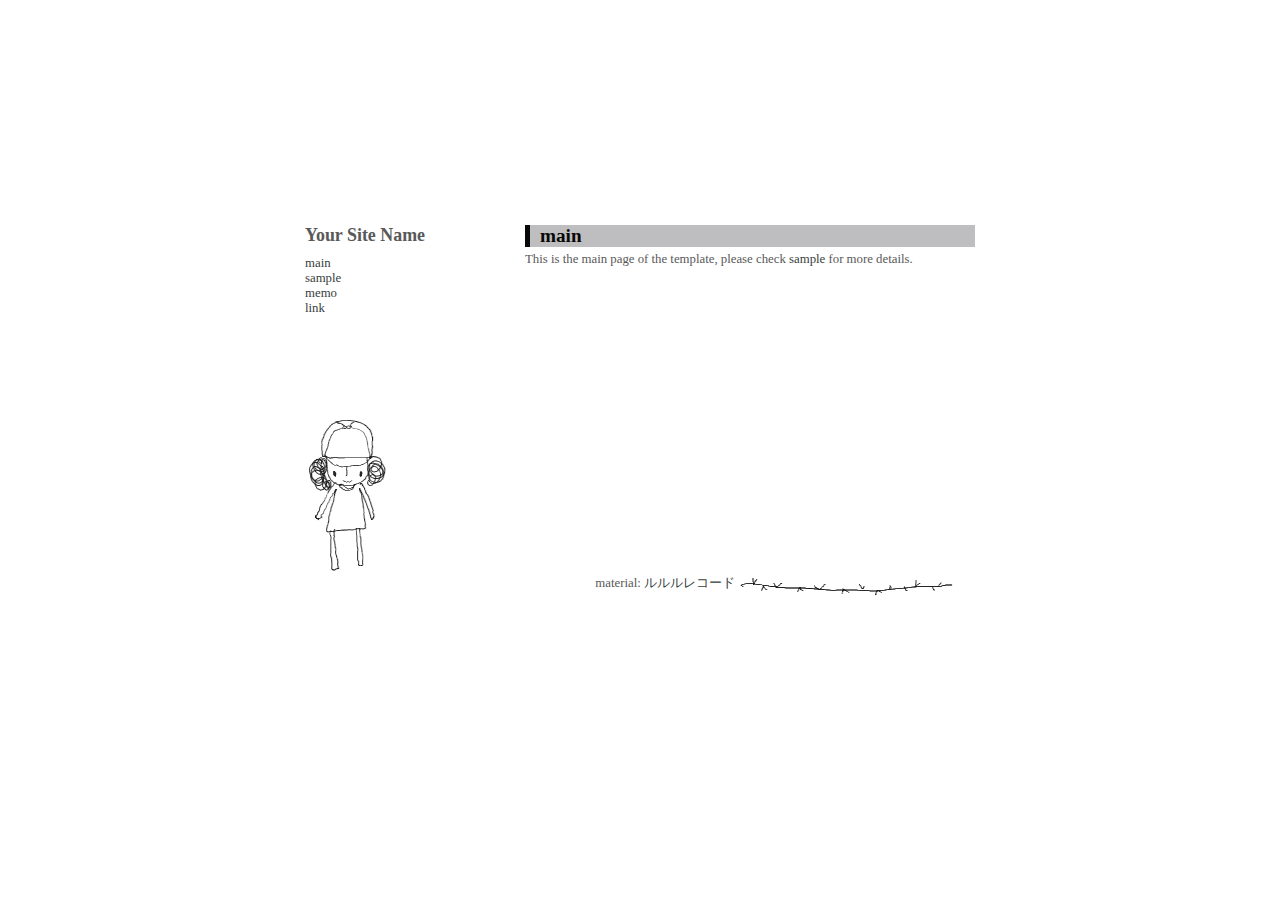
<file: box-01/index.html>
<!DOCTYPE html>
<html>
<head>
  <meta charset="utf-8">
  <title>Your Site Name</title>
  <link rel="stylesheet" type="text/css" href="style.css">
</head>
<body>
  <div id="container">
    <div id="box">
      <div id="side">
        <!-- side bar block -->
        <h1>Your Site Name</h1>
        <ul id=navi>
          <li><a href="main.html" target="main">main</a></li>
          <li><a href="sample.html" target="main">sample</a></li>
          <li><a href="memo.html" target="main">memo</a></li>
          <li><a href="link.html".html" target="main">link</a></li>
        </ul>
      </div>
      <div id="main">
        <!-- main block -->
        <iframe  src="main.html" name="main" ></iframe>
      </div>
      <footer>
        <!-- footer block -->
        <ul>
          <li>material: <a href="http://rururu.chu.jp/" target="_blank">ルルルレコード</a></li>
        </ul>
      </footer>
    </div>
  </div>
</body>
</html>
</file>
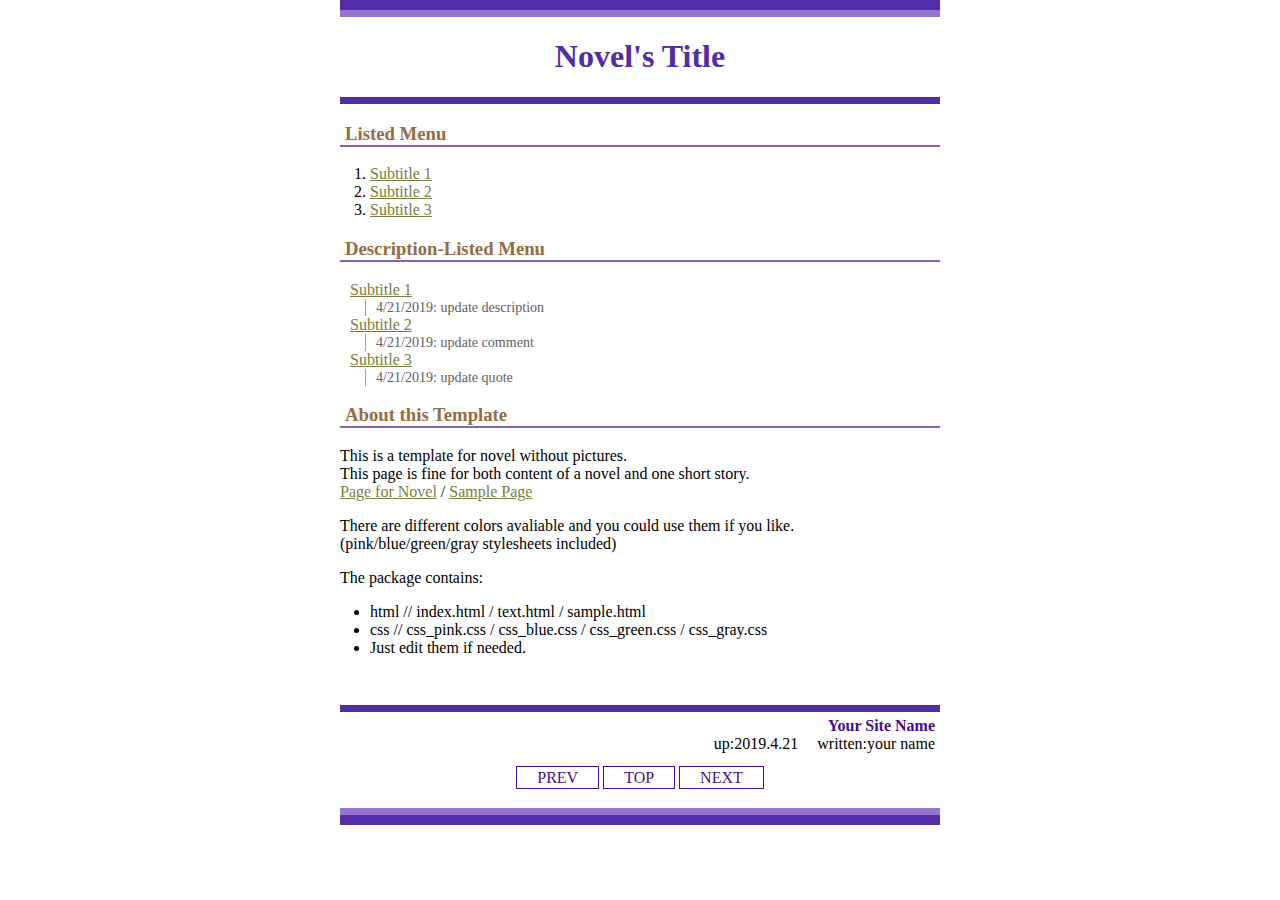
<file: novel-01/index.html>
<!DOCTYPE html>
<html>
<head>
  <title>Novel's Title</title>
  <link rel="stylesheet" type="text/css" href="style.css">


</head>

<body>
  <div id="page">
    <div id="box">
    <!-- start the title of the webpage -->
    <header>
      <h1>Novel's Title</h1>
    </header>
    <!-- end the title of the webpage -->

    <!-- start main content -->
    <div id="content">
      <h3>Listed Menu</h3>
      <ol>
        <li><a href="text.html">Subtitle 1</a></li>
        <li><a href="text.html">Subtitle 2</a></li>
        <li><a href="text.html">Subtitle 3</a></li>
      </ol>

      <h3>Description-Listed Menu</h3>
      <dl>
        <dt><a href="text.html">Subtitle 1</a></dt>
        <dd>4/21/2019: update description</dd>
        <dt><a href="text.html">Subtitle 2</a></dt>
        <dd>4/21/2019: update comment</dd>
        <dt><a href="text.html">Subtitle 3</a></dt>
        <dd>4/21/2019: update quote</dd>
      </dl>
      <h3>About this Template</h3>
      <p>
        This is a template for novel without pictures.<br>
        This page is fine for both content of a novel and one short story.<br>
        <a href="text.html">Page for Novel</a> / <a href="sample.html">Sample Page</a>
      </p>
      <p>
        There are different colors avaliable and you could use them if you like.<br>
        (pink/blue/green/gray stylesheets included)
      </p>

      <p>The package contains:</p>
      <ul>
        <li>html // index.html / text.html / sample.html</li>
        <li>css // css_pink.css / css_blue.css / css_green.css / css_gray.css</li>
        <li>Just edit them if needed.</li>
      </ul>



    </div>
    <!-- end main content -->

    <!-- start footer -->
    <footer>
      <address>Your Site Name</address>
      <ul class="copy">
      <li>up:2019.4.21</li>
      <li>written:your name</li>
      </ul>

      <ul class="page">
        <li><a href="#.html">PREV</a></li>
        <li><a href="#.html">TOP</a></li>
        <li><a href="#.html">NEXT</a></li>
      </ul>
    </footer>
    <!-- end footer -->
  </div>
  </div>
</body>
</html>
</file>
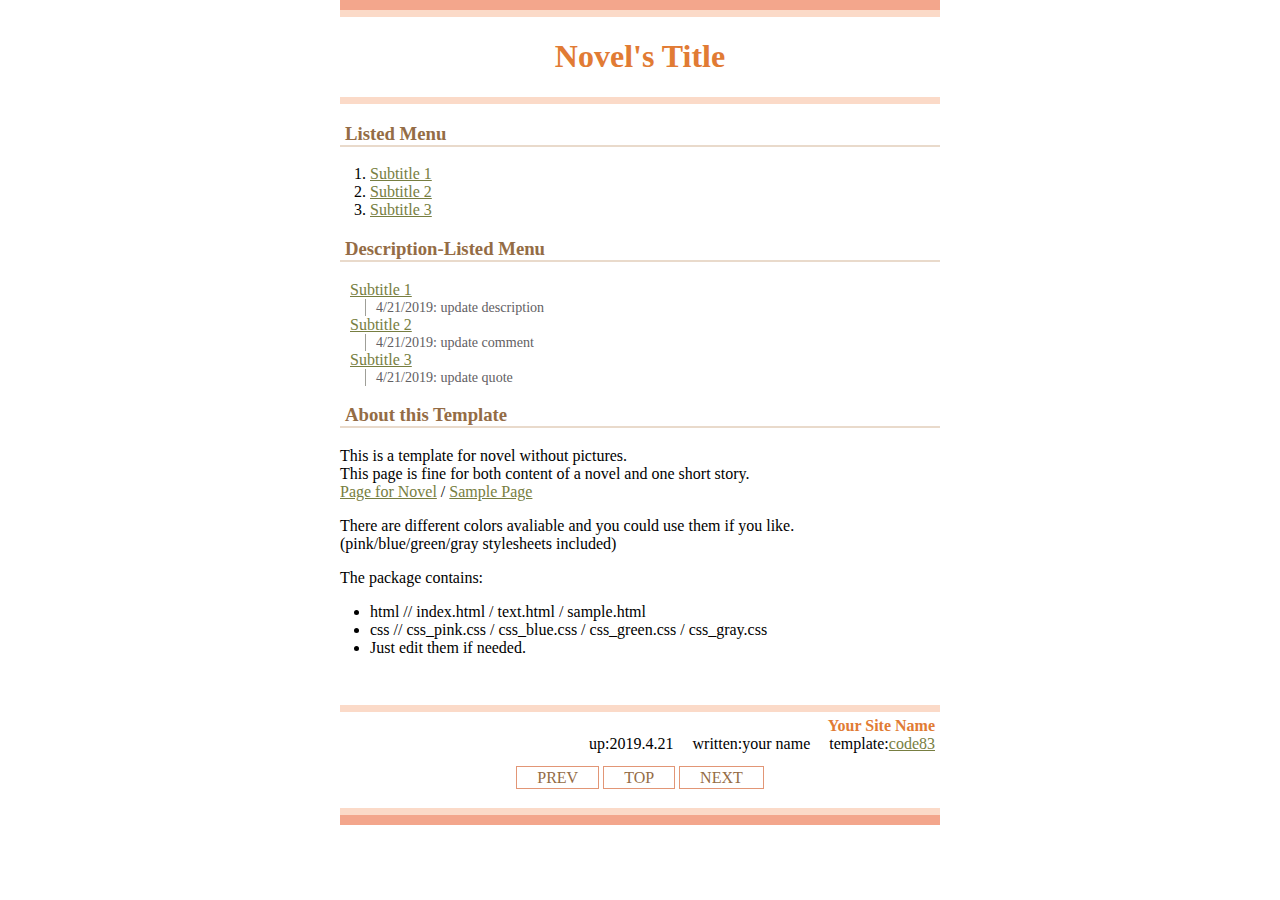
<file: novel-pink-01/index.html>
<!DOCTYPE html>
<html>
<head>
  <title>Novel's Title</title>
  <link rel="stylesheet" type="text/css" href="css_pink.css">


</head>

<body>
  <div id="page">
    <div id="box">
    <!-- start the title of the webpage -->
    <header>
      <h1>Novel's Title</h1>
    </header>
    <!-- end the title of the webpage -->

    <!-- start main content -->
    <div id="content">
      <h3>Listed Menu</h3>
      <ol>
        <li><a href="text.html">Subtitle 1</a></li>
        <li><a href="text.html">Subtitle 2</a></li>
        <li><a href="text.html">Subtitle 3</a></li>
      </ol>

      <h3>Description-Listed Menu</h3>
      <dl>
        <dt><a href="text.html">Subtitle 1</a></dt>
        <dd>4/21/2019: update description</dd>
        <dt><a href="text.html">Subtitle 2</a></dt>
        <dd>4/21/2019: update comment</dd>
        <dt><a href="text.html">Subtitle 3</a></dt>
        <dd>4/21/2019: update quote</dd>
      </dl>
      <h3>About this Template</h3>
      <p>
        This is a template for novel without pictures.<br>
        This page is fine for both content of a novel and one short story.<br>
        <a href="text.html">Page for Novel</a> / <a href="sample.html">Sample Page</a>
      </p>
      <p>
        There are different colors avaliable and you could use them if you like.<br>
        (pink/blue/green/gray stylesheets included)
      </p>

      <p>The package contains:</p>
      <ul>
        <li>html // index.html / text.html / sample.html</li>
        <li>css // css_pink.css / css_blue.css / css_green.css / css_gray.css</li>
        <li>Just edit them if needed.</li>
      </ul>



    </div>
    <!-- end main content -->

    <!-- start footer -->
    <footer>
      <address>Your Site Name</address>
      <ul class="copy">
      <li>up:2019.4.21</li>
      <li>written:your name</li>
      <!-- PLEASE DO NOT DELETE THIS -->
      <li>template:<a href="http://soy.bona.jp/83/">code83</a></li>
      </ul>

      <ul class="page">
        <li><a href="#.html">PREV</a></li>
        <li><a href="#.html">TOP</a></li>
        <li><a href="#.html">NEXT</a></li>
      </ul>
    </footer>
    <!-- end footer -->
  </div>
  </div>
</body>
</html>
</file>
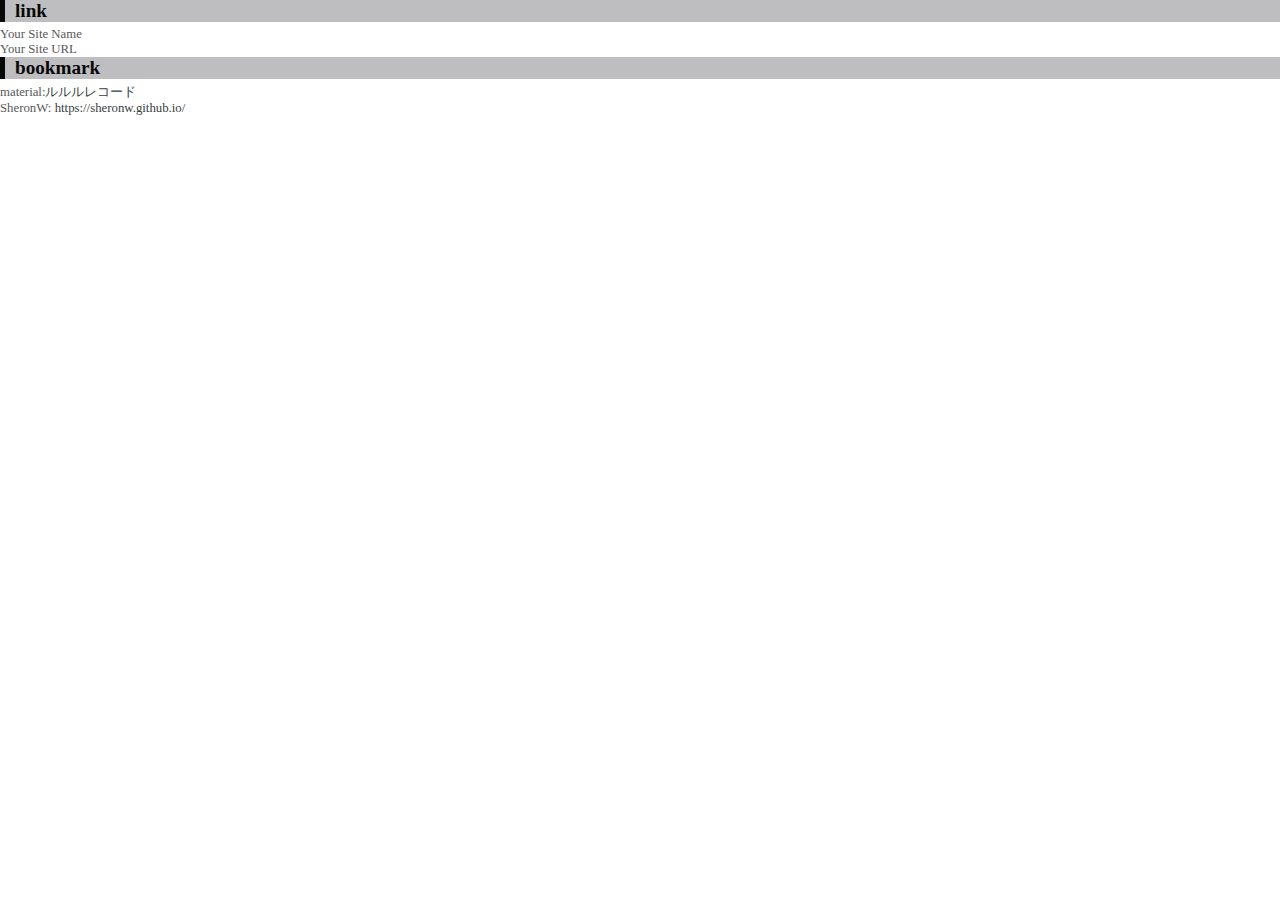
<file: box-01/link.html>
<!DOCTYPE html>
<html lang="en" dir="ltr">
  <head>
    <meta charset="utf-8">
    <link rel="stylesheet" type="text/css" href="style.css">
    <title>link</title>
  </head>
  <body>
<h2>link</h2>
<ul>
  <li>Your Site Name</li>
  <li>Your Site URL</li>
</ul>
<h2>bookmark</h2>
<ul>
  <li>material:<a href="http://rururu.chu.jp/" target="_blank">ルルルレコード</a></li>
  <li>SheronW: <a href="https://sheronw.github.io/" target="_blank">https://sheronw.github.io/</a></li>
</ul>
</body>
</html>
</file>
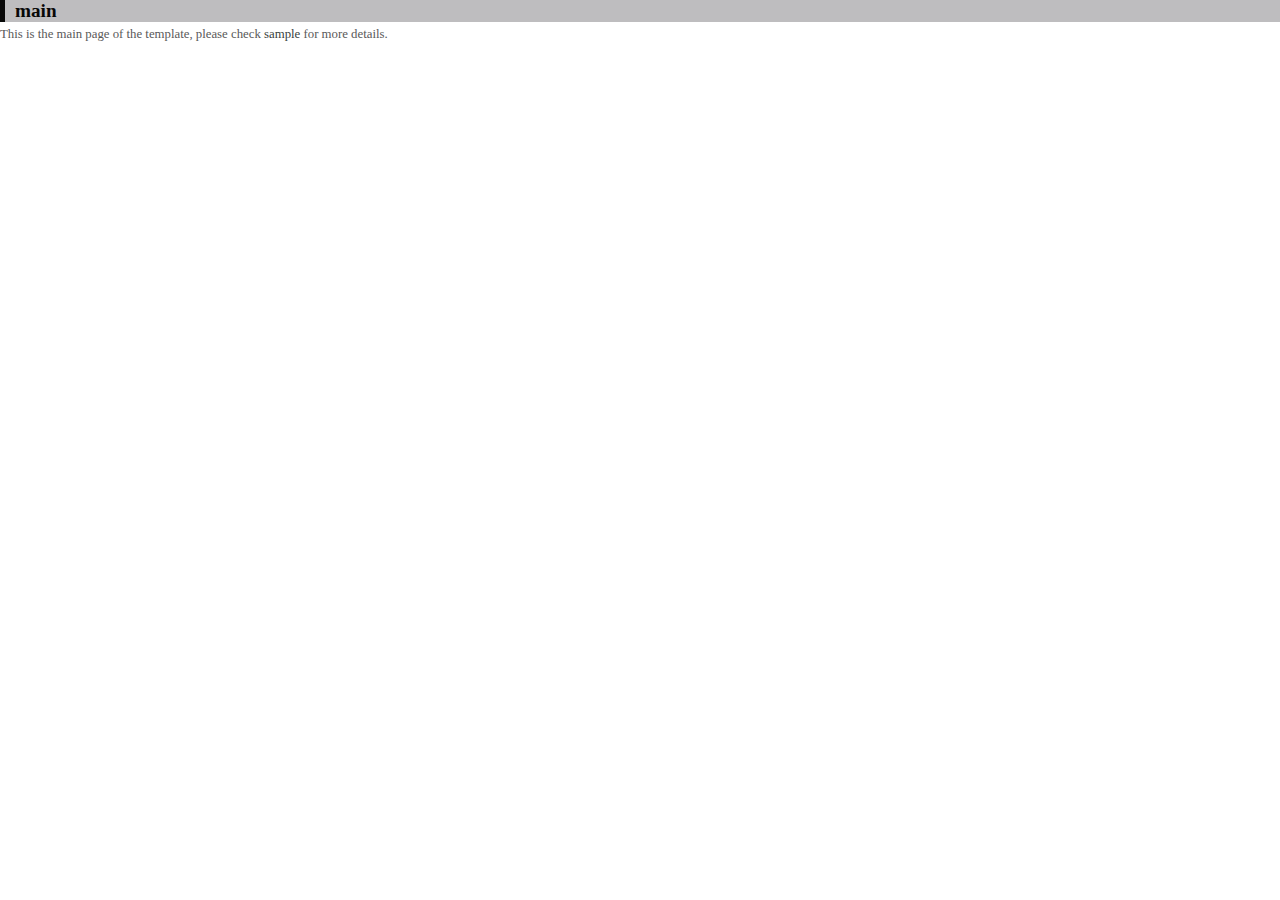
<file: box-01/main.html>
<!DOCTYPE html>
<html lang="en" dir="ltr">
  <head>
    <meta charset="utf-8">
    <link rel="stylesheet" type="text/css" href="style.css">
    <title>main</title>
  </head>
  <body>
<h2>main</h2>
This is the main page of the template, please check <a href="sample.html">sample</a> for more details.
  </body>
</html>
</file>
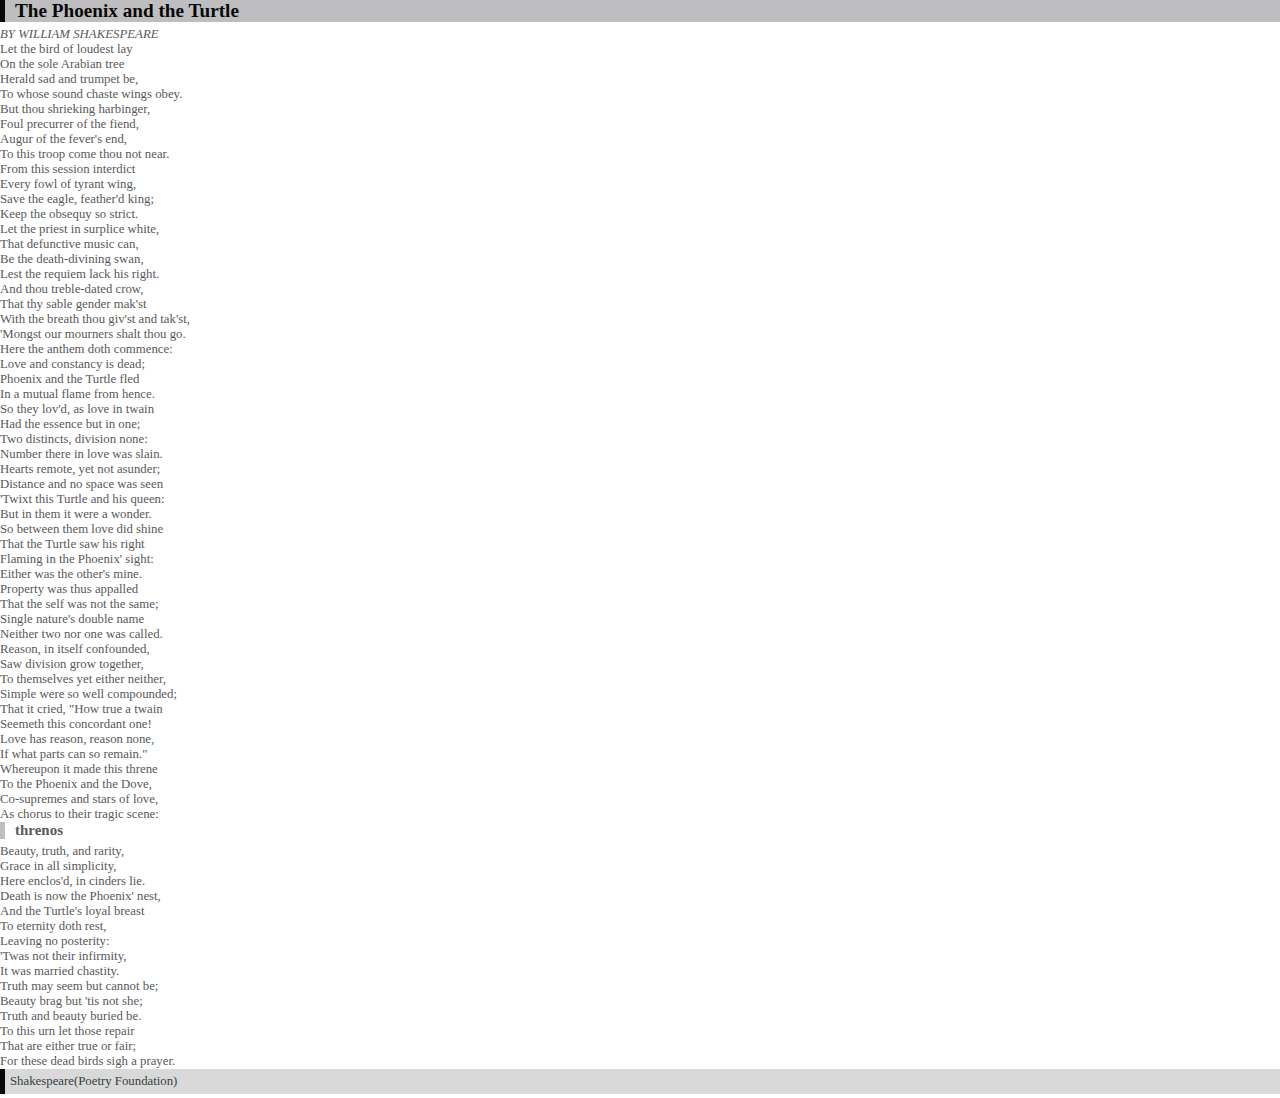
<file: box-01/memo.html>
<!DOCTYPE html>
<html lang="en" dir="ltr">
  <head>
    <meta charset="utf-8">
    <link rel="stylesheet" type="text/css" href="style.css">
    <title>memo</title>
  </head>
  <body>
<h2>The Phoenix and the Turtle</h2>
<p><i>BY WILLIAM SHAKESPEARE</i></p>

      <p>Let the bird of loudest lay <br>
On the sole Arabian tree  <br>
Herald sad and trumpet be,  <br>
To whose sound chaste wings obey. </p>

<p>But thou shrieking harbinger,  <br>
Foul precurrer of the fiend,  <br>
Augur of the fever's end,  <br>
To this troop come thou not near.</p>

<p>From this session interdict  <br>
Every fowl of tyrant wing,  <br>
Save the eagle, feather'd king;  <br>
Keep the obsequy so strict. </p>

<p>Let the priest in surplice white,  <br>
That defunctive music can,  <br>
Be the death-divining swan,  <br>
Lest the requiem lack his right. </p>

<p>And thou treble-dated crow,  <br>
That thy sable gender mak'st  <br>
With the breath thou giv'st and tak'st, <br>
'Mongst our mourners shalt thou go.</p>

<p>Here the anthem doth commence:  <br>
Love and constancy is dead;  <br>
Phoenix and the Turtle fled  <br>
In a mutual flame from hence. </p>

<p>So they lov'd, as love in twain  <br>
Had the essence but in one;  <br>
Two distincts, division none:  <br>
Number there in love was slain. </p>

<p>Hearts remote, yet not asunder;  <br>
Distance and no space was seen  <br>
'Twixt this Turtle and his queen:  <br>
But in them it were a wonder. </p>

<p>So between them love did shine  <br>
That the Turtle saw his right  <br>
Flaming in the Phoenix' sight:  <br>
Either was the other's mine. </p>

<p>Property was thus appalled  <br>
That the self was not the same;  <br>
Single nature's double name  <br>
Neither two nor one was called. </p>

<p>Reason, in itself confounded,  <br>
Saw division grow together,  <br>
To themselves yet either neither, <br>
Simple were so well compounded;  </p>

<p>That it cried, "How true a twain  <br>
Seemeth this concordant one!  <br>
Love has reason, reason none,  <br>
If what parts can so remain." </p>

<p>Whereupon it made this threne  <br>
To the Phoenix and the Dove,  <br>
Co-supremes and stars of love,  <br>
As chorus to their tragic scene: </p>

<h3>threnos</h3>

<p>Beauty, truth, and rarity,  <br>
Grace in all simplicity,  <br>
Here enclos'd, in cinders lie.</p>

<p>Death is now the Phoenix' nest, <br>
And the Turtle's loyal breast  <br>
To eternity doth rest, </p>

<p>Leaving no posterity:  <br>
'Twas not their infirmity,  <br>
It was married chastity. </p>

<p>Truth may seem but cannot be;  <br>
Beauty brag but 'tis not she;  <br>
Truth and beauty buried be. </p>

<p>To this urn let those repair  <br>
That are either true or fair;  <br>
For these dead birds sigh a prayer.</p>

<div class="dec"><a href="https://www.poetryfoundation.org/poems/45085/the-phoenix-and-the-turtle-56d2246f86c06">Shakespeare(Poetry Foundation)</a></div>

</html>
</file>
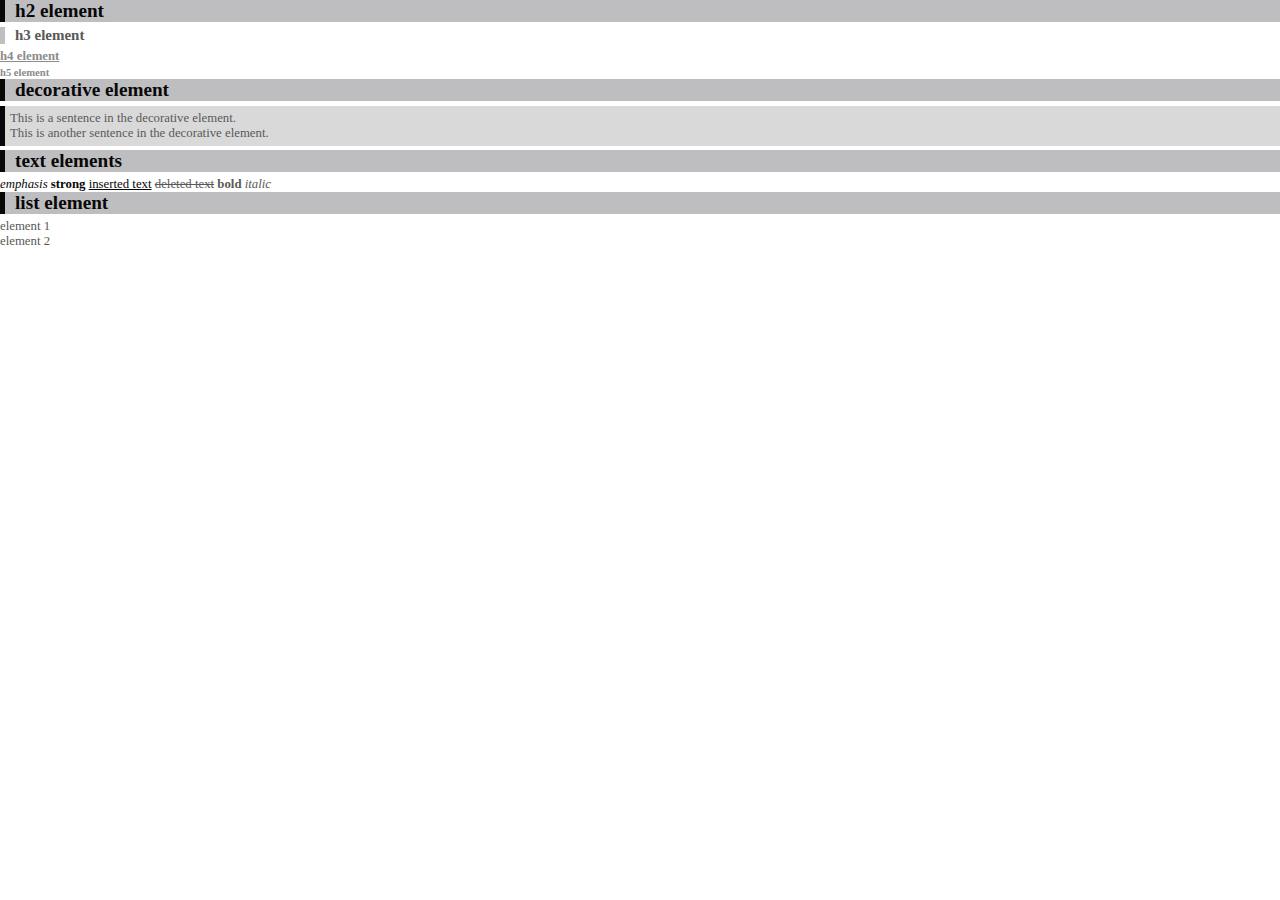
<file: box-01/sample.html>
<!DOCTYPE html>
<html lang="en" dir="ltr">
  <head>
    <meta charset="utf-8">
    <link rel="stylesheet" type="text/css" href="style.css">
    <title>main</title>
  </head>
  <body>
<h2>h2 element</h2>
<h3>h3 element</h3>
<h4>h4 element</h4>
<h5>h5 element</h5>

<h2>decorative element</h2>
<div class="dec">
  This is a sentence in the decorative element.
  <br>
  This is another sentence in the decorative element.
</div>

<h2>text elements</h2>
<em>emphasis</em> <strong>strong</strong>
<ins>inserted text</ins> <del>deleted text</del>
<b>bold</b> <i>italic</i>

<h2>list element</h2>
<ul>
  <li>element 1</li>
  <li>element 2</li>
</ul>
  </body>
</html>
</file>
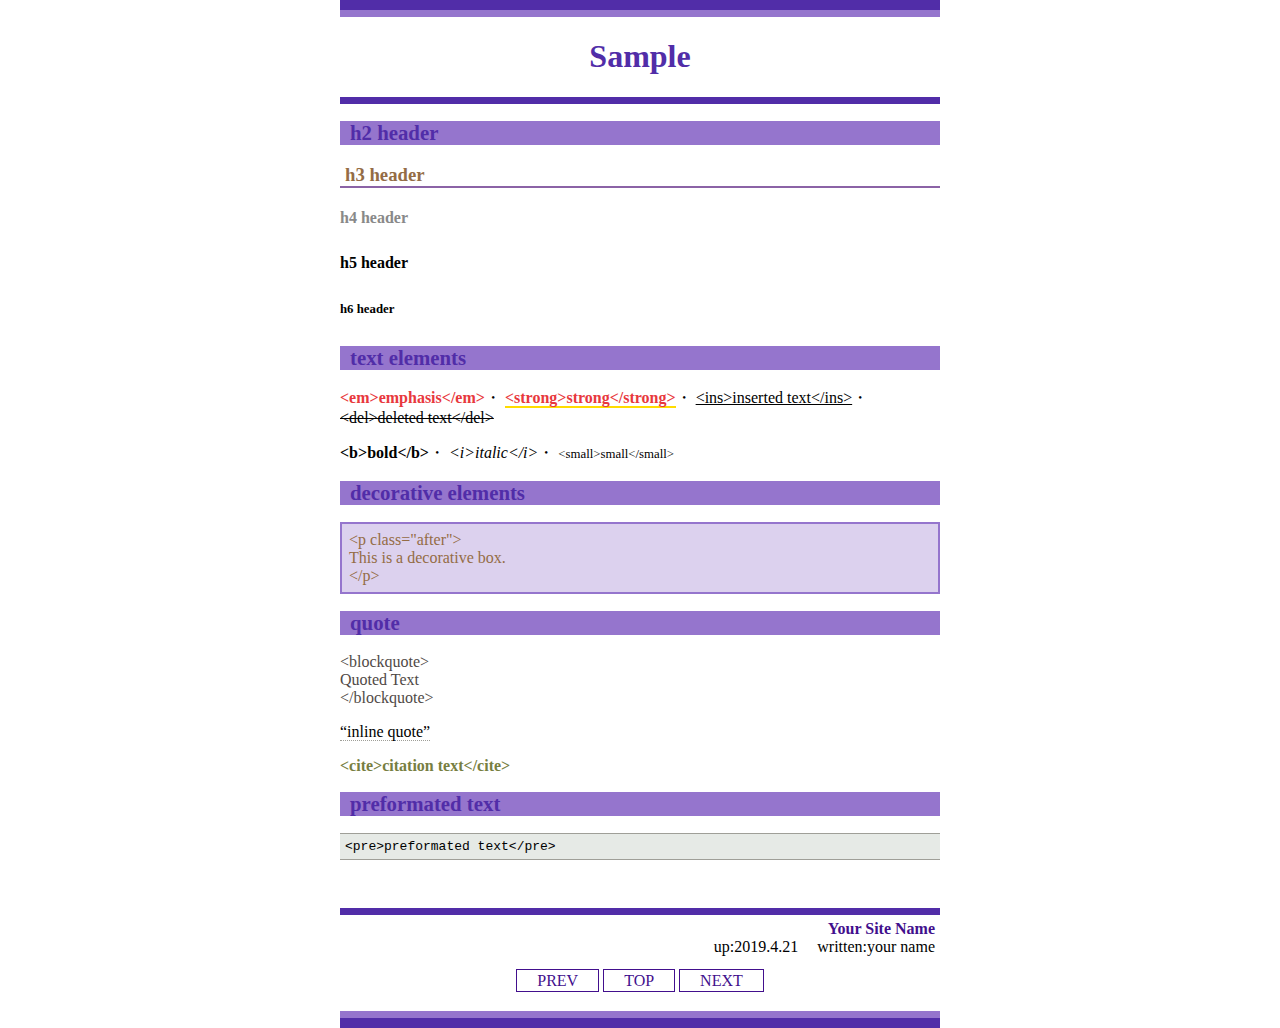
<file: novel-01/sample.html>
<!DOCTYPE html>
<html>
<head>
  <title>Sample</title>
  <link rel="stylesheet" type="text/css" href="style.css">


</head>

<body>
  <div id="page">
    <div id="box">
    <!-- start the title of the webpage -->
    <header>
      <h1>Sample</h1>
    </header>
    <!-- end the title of the webpage -->

    <!-- start main content -->
    <div id="content">
      <h2>h2 header</h2>
      <h3>h3 header</h3>
      <h4>h4 header</h4>
      <h5>h5 header</h5>
      <h6>h6 header</h6>

      <h2>text elements</h2>
      <p>
        <em>&lt;em&gt;emphasis&lt;/em&gt;</em>・
        <strong>&lt;strong&gt;strong&lt;/strong&gt;</strong>・
        <ins>&lt;ins&gt;inserted text&lt;/ins&gt;</ins>・
        <del>&lt;del&gt;deleted text&lt;/del&gt;</del>
      </p>

      <p>
        <b>&lt;b&gt;bold&lt;/b&gt;</b>・
        <i>&lt;i&gt;italic&lt;/i&gt;</i>・
        <small>&lt;small&gt;small&lt;/small&gt;</small>
      </p>

      <h2>decorative elements</h2>
      <p class="after">
        &lt;p class=&quot;after&quot;&gt;<br>
        This is a decorative box.<br>
        &lt;/p&gt;
      </p>

      <h2>quote</h2>

      <blockquote cite="quote's URL" title="quote's title">
        <p>&lt;blockquote&gt;<br>
        Quoted Text<br>
        &lt;/blockquote&gt;</p>
      </blockquote>
      <p><q cite="&lt;q&gt;quote's URL&lt;/q&gt;">inline quote</q></p>
      <p><cite>&lt;cite&gt;citation text&lt;/cite&gt;</cite></p>

      <h2>preformated text</h2>
      <pre>&lt;pre&gt;preformated text&lt;/pre&gt;</pre>

    </div>
    <!-- end main content -->

    <!-- start footer -->
    <footer>
      <address>Your Site Name</address>
      <ul class="copy">
      <li>up:2019.4.21</li>
      <li>written:your name</li>
      </ul>

      <ul class="page">
        <li><a href="#.html">PREV</a></li>
        <li><a href="#.html">TOP</a></li>
        <li><a href="#.html">NEXT</a></li>
      </ul>
    </footer>
    <!-- end footer -->
  </div>
  </div>
</body>
</html>
</file>
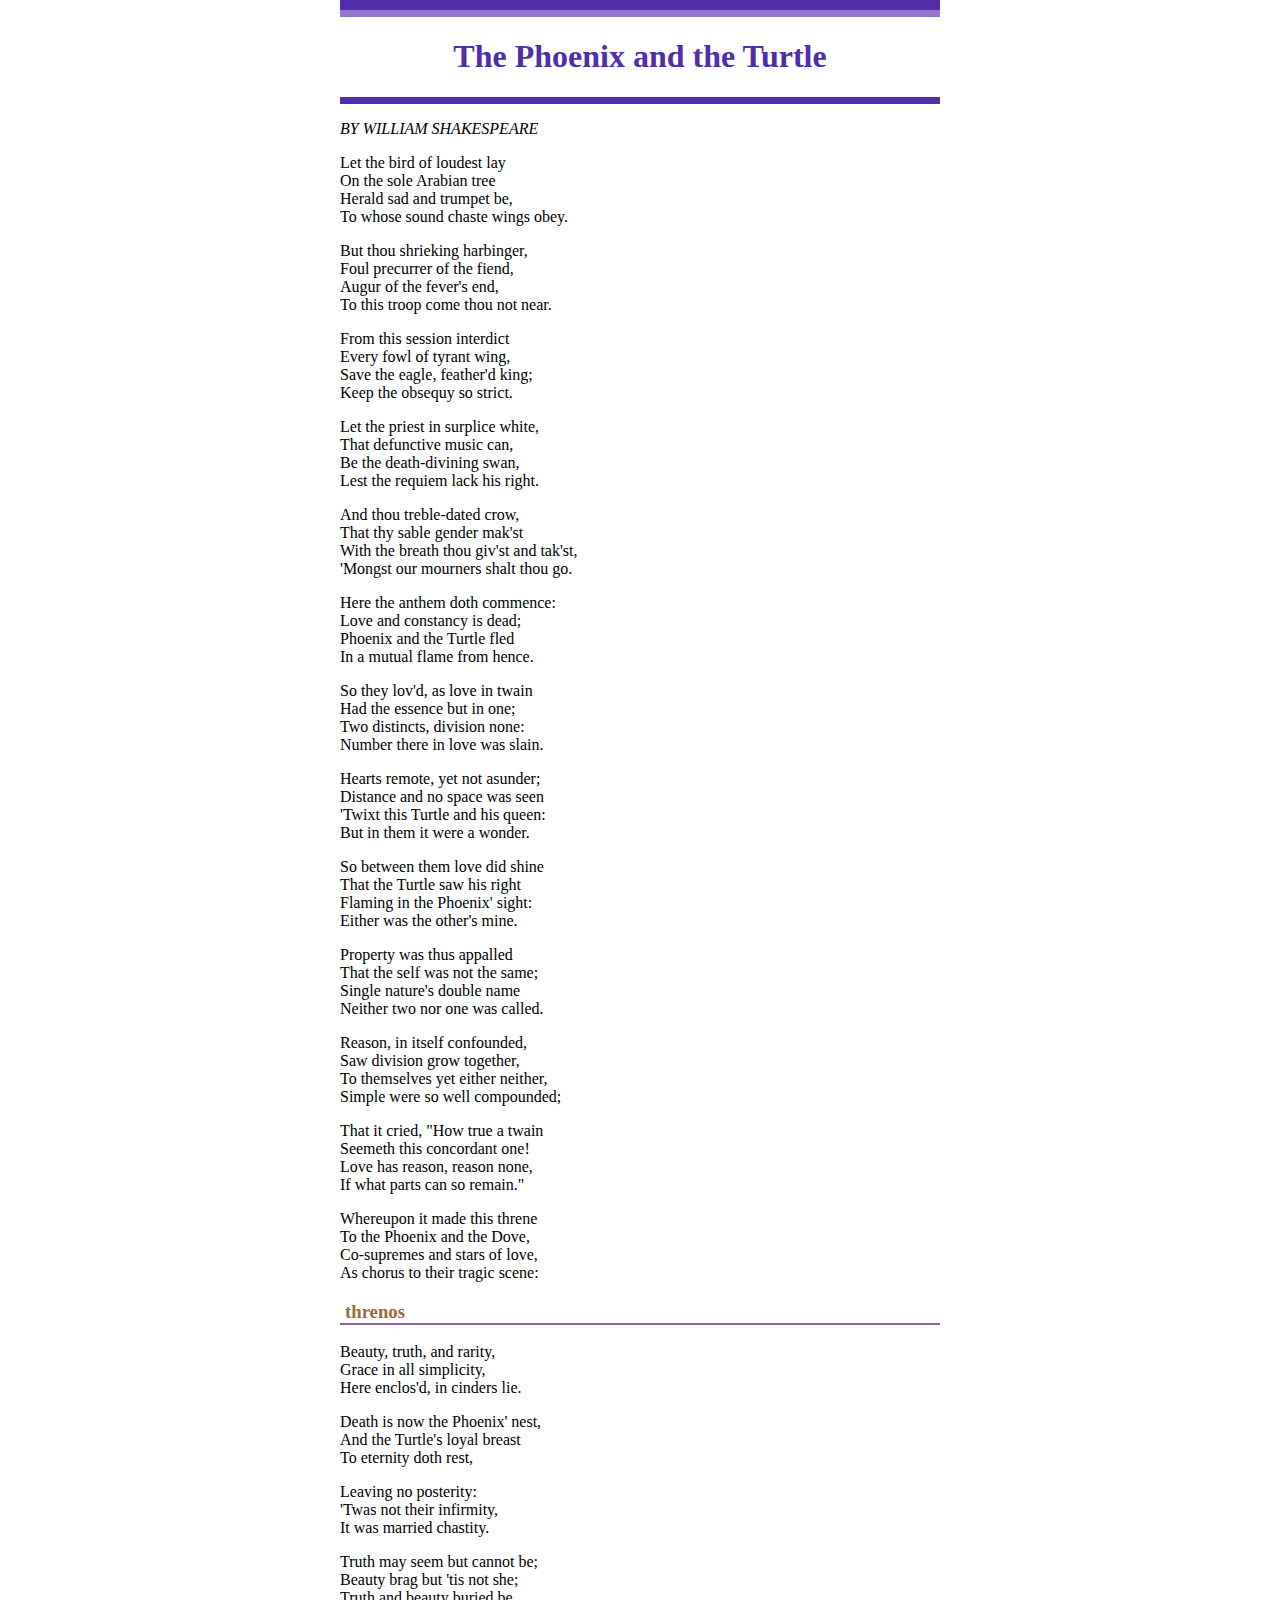
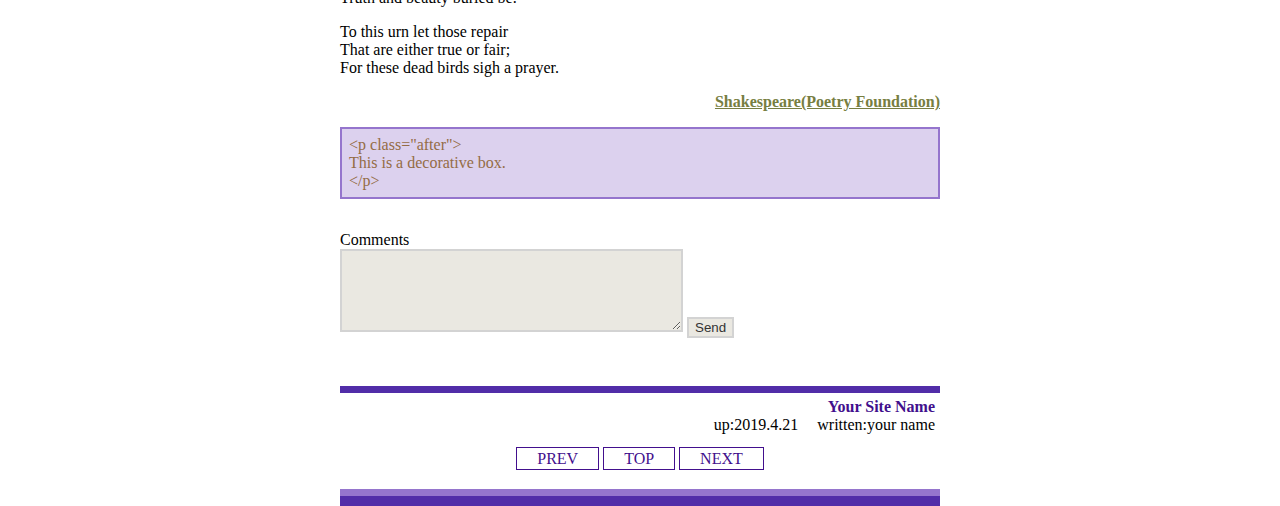
<file: novel-01/text.html>
<!DOCTYPE html>
<html>
<head>
  <title>Sample</title>
  <link rel="stylesheet" type="text/css" href="style.css">


</head>

<body>
  <div id="page">
    <div id="box">
    <!-- start the title of the webpage -->
    <header>
      <h1>The Phoenix and the Turtle</h1>
    </header>
    <!-- end the title of the webpage -->

    <!-- start main content -->
    <div id="content">
      <p><i>BY WILLIAM SHAKESPEARE</i></p>

      <p>Let the bird of loudest lay <br>
On the sole Arabian tree  <br>
Herald sad and trumpet be,  <br>
To whose sound chaste wings obey. </p>

<p>But thou shrieking harbinger,  <br>
Foul precurrer of the fiend,  <br>
Augur of the fever's end,  <br>
To this troop come thou not near.</p>

<p>From this session interdict  <br>
Every fowl of tyrant wing,  <br>
Save the eagle, feather'd king;  <br>
Keep the obsequy so strict. </p>

<p>Let the priest in surplice white,  <br>
That defunctive music can,  <br>
Be the death-divining swan,  <br>
Lest the requiem lack his right. </p>

<p>And thou treble-dated crow,  <br>
That thy sable gender mak'st  <br>
With the breath thou giv'st and tak'st, <br>
'Mongst our mourners shalt thou go.</p>

<p>Here the anthem doth commence:  <br>
Love and constancy is dead;  <br>
Phoenix and the Turtle fled  <br>
In a mutual flame from hence. </p>

<p>So they lov'd, as love in twain  <br>
Had the essence but in one;  <br>
Two distincts, division none:  <br>
Number there in love was slain. </p>

<p>Hearts remote, yet not asunder;  <br>
Distance and no space was seen  <br>
'Twixt this Turtle and his queen:  <br>
But in them it were a wonder. </p>

<p>So between them love did shine  <br>
That the Turtle saw his right  <br>
Flaming in the Phoenix' sight:  <br>
Either was the other's mine. </p>

<p>Property was thus appalled  <br>
That the self was not the same;  <br>
Single nature's double name  <br>
Neither two nor one was called. </p>

<p>Reason, in itself confounded,  <br>
Saw division grow together,  <br>
To themselves yet either neither, <br>
Simple were so well compounded;  </p>

<p>That it cried, "How true a twain  <br>
Seemeth this concordant one!  <br>
Love has reason, reason none,  <br>
If what parts can so remain." </p>

<p>Whereupon it made this threne  <br>
To the Phoenix and the Dove,  <br>
Co-supremes and stars of love,  <br>
As chorus to their tragic scene: </p>

<h3>threnos</h3>

<p>Beauty, truth, and rarity,  <br>
Grace in all simplicity,  <br>
Here enclos'd, in cinders lie.</p>

<p>Death is now the Phoenix' nest, <br>
And the Turtle's loyal breast  <br>
To eternity doth rest, </p>

<p>Leaving no posterity:  <br>
'Twas not their infirmity,  <br>
It was married chastity. </p>

<p>Truth may seem but cannot be;  <br>
Beauty brag but 'tis not she;  <br>
Truth and beauty buried be. </p>

<p>To this urn let those repair  <br>
That are either true or fair;  <br>
For these dead birds sigh a prayer.</p>

<p class="right">
<cite><a href="https://www.poetryfoundation.org/poems/45085/the-phoenix-and-the-turtle-56d2246f86c06">Shakespeare(Poetry Foundation)</a></cite>
</p>

<p class="after">
  &lt;p class=&quot;after&quot;&gt;<br>
  This is a decorative box.<br>
  &lt;/p&gt;
</p>



<form method="post">
<p>
Comments<br>
<textarea name="message" id="message" rows="5" cols="40"></textarea>
<input type="submit" value="Send">
</p>
</form>



    </div>
    <!-- end main content -->

    <!-- start footer -->
    <footer>
      <address>Your Site Name</address>
      <ul class="copy">
      <li>up:2019.4.21</li>
      <li>written:your name</li>
      </ul>

      <ul class="page">
        <li><a href="#.html">PREV</a></li>
        <li><a href="#.html">TOP</a></li>
        <li><a href="#.html">NEXT</a></li>
      </ul>
    </footer>
    <!-- end footer -->
  </div>
  </div>
</body>
</html>
</file>
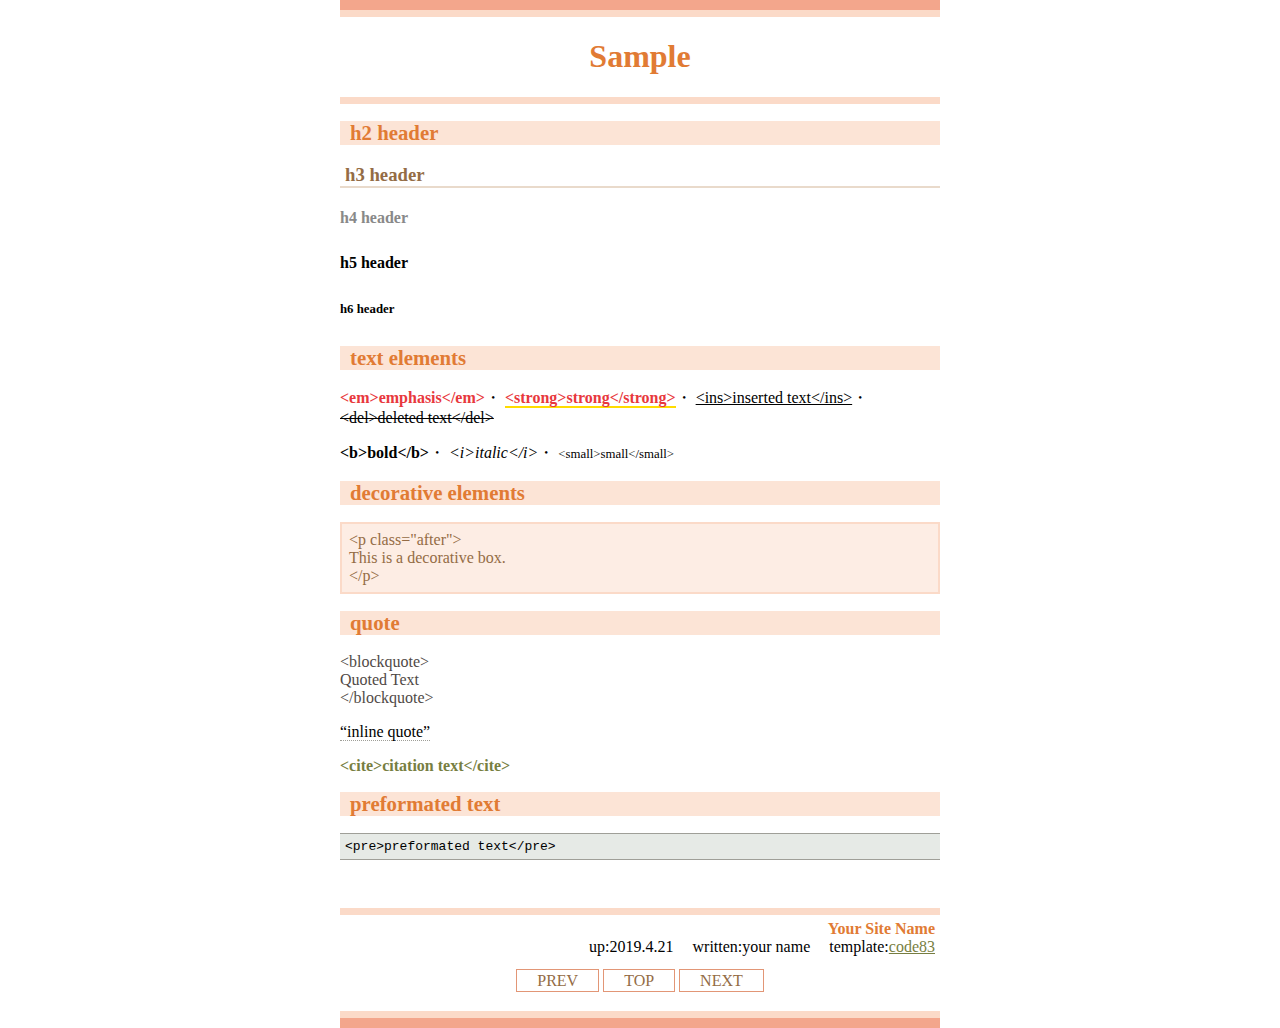
<file: novel-pink-01/sample.html>
<!DOCTYPE html>
<html>
<head>
  <title>Sample</title>
  <link rel="stylesheet" type="text/css" href="css_pink.css">


</head>

<body>
  <div id="page">
    <div id="box">
    <!-- start the title of the webpage -->
    <header>
      <h1>Sample</h1>
    </header>
    <!-- end the title of the webpage -->

    <!-- start main content -->
    <div id="content">
      <h2>h2 header</h2>
      <h3>h3 header</h3>
      <h4>h4 header</h4>
      <h5>h5 header</h5>
      <h6>h6 header</h6>

      <h2>text elements</h2>
      <p>
        <em>&lt;em&gt;emphasis&lt;/em&gt;</em>・
        <strong>&lt;strong&gt;strong&lt;/strong&gt;</strong>・
        <ins>&lt;ins&gt;inserted text&lt;/ins&gt;</ins>・
        <del>&lt;del&gt;deleted text&lt;/del&gt;</del>
      </p>

      <p>
        <b>&lt;b&gt;bold&lt;/b&gt;</b>・
        <i>&lt;i&gt;italic&lt;/i&gt;</i>・
        <small>&lt;small&gt;small&lt;/small&gt;</small>
      </p>

      <h2>decorative elements</h2>
      <p class="after">
        &lt;p class=&quot;after&quot;&gt;<br>
        This is a decorative box.<br>
        &lt;/p&gt;
      </p>

      <h2>quote</h2>

      <blockquote cite="quote's URL" title="quote's title">
        <p>&lt;blockquote&gt;<br>
        Quoted Text<br>
        &lt;/blockquote&gt;</p>
      </blockquote>
      <p><q cite="&lt;q&gt;quote's URL&lt;/q&gt;">inline quote</q></p>
      <p><cite>&lt;cite&gt;citation text&lt;/cite&gt;</cite></p>

      <h2>preformated text</h2>
      <pre>&lt;pre&gt;preformated text&lt;/pre&gt;</pre>

    </div>
    <!-- end main content -->

    <!-- start footer -->
    <footer>
      <address>Your Site Name</address>
      <ul class="copy">
      <li>up:2019.4.21</li>
      <li>written:your name</li>
      <!-- PLEASE DO NOT DELETE THIS -->
      <li>template:<a href="http://soy.bona.jp/83/">code83</a></li>
      </ul>

      <ul class="page">
        <li><a href="#.html">PREV</a></li>
        <li><a href="#.html">TOP</a></li>
        <li><a href="#.html">NEXT</a></li>
      </ul>
    </footer>
    <!-- end footer -->
  </div>
  </div>
</body>
</html>
</file>
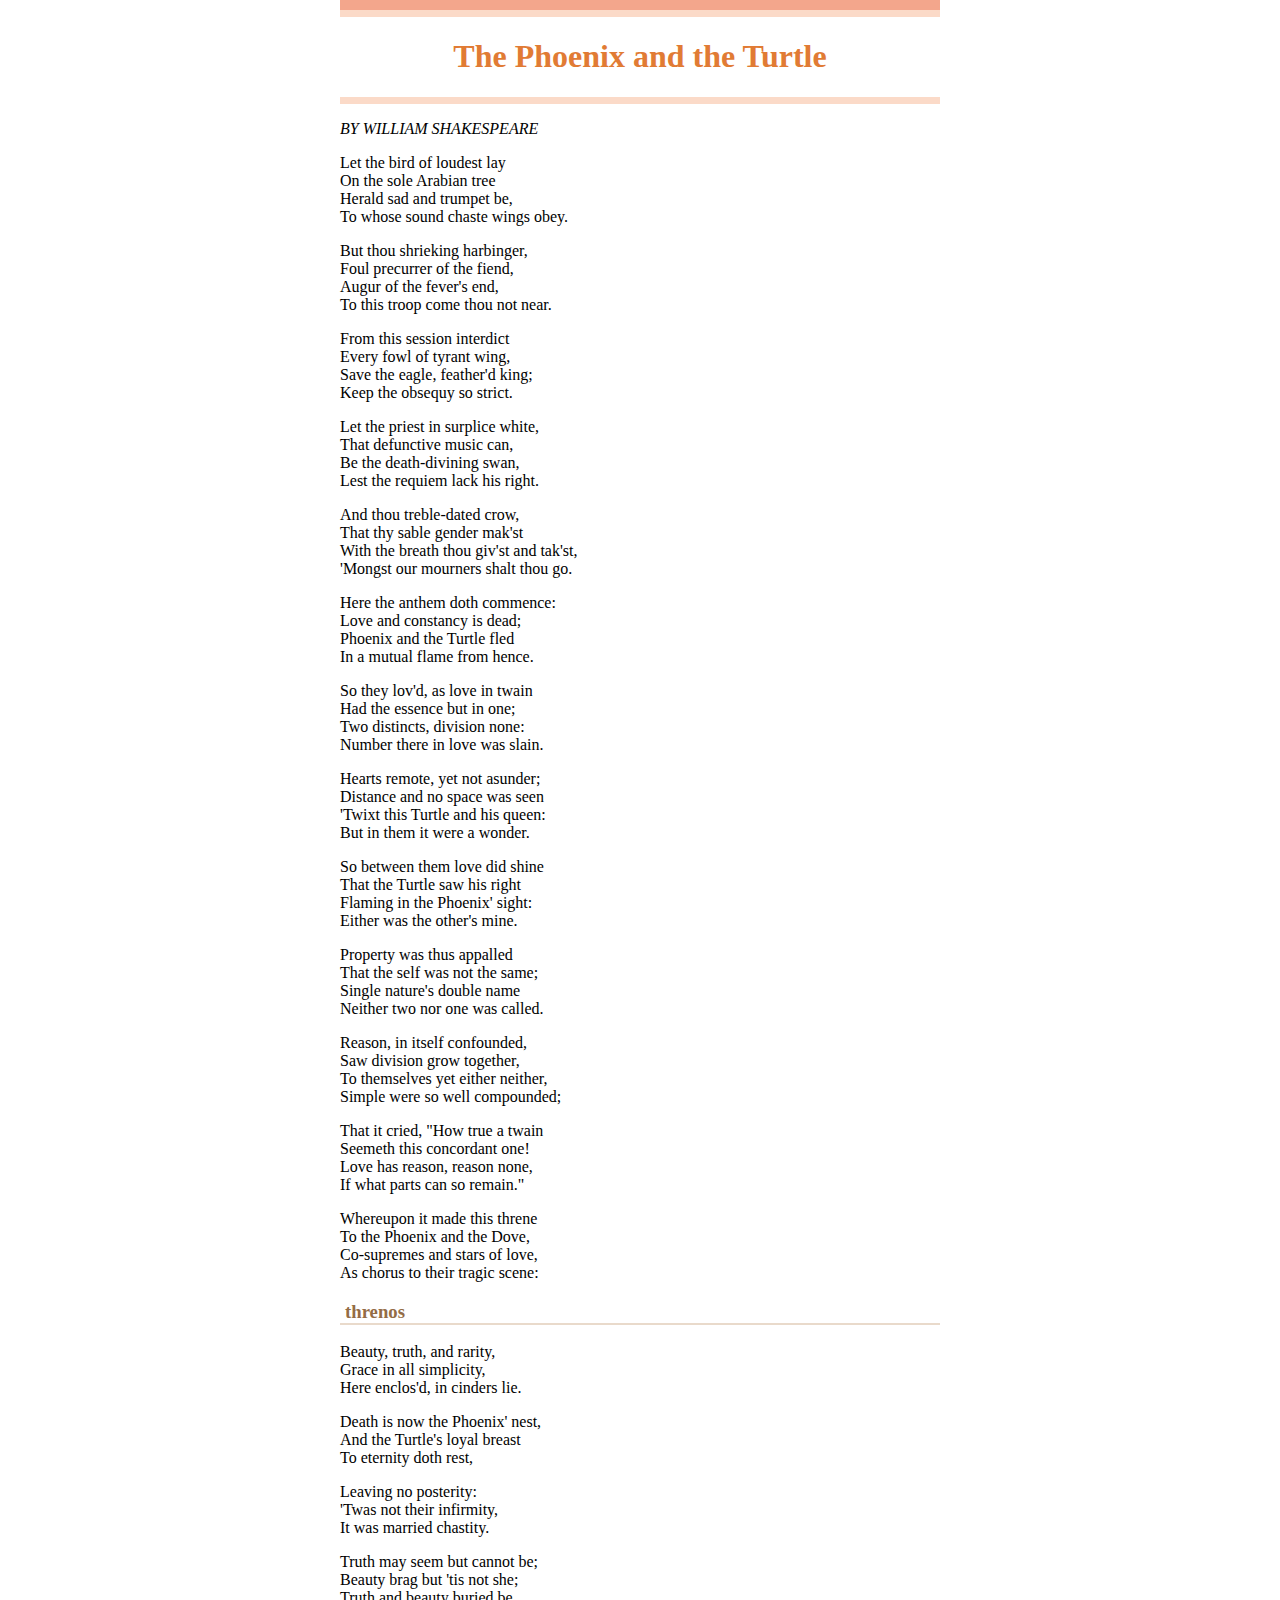
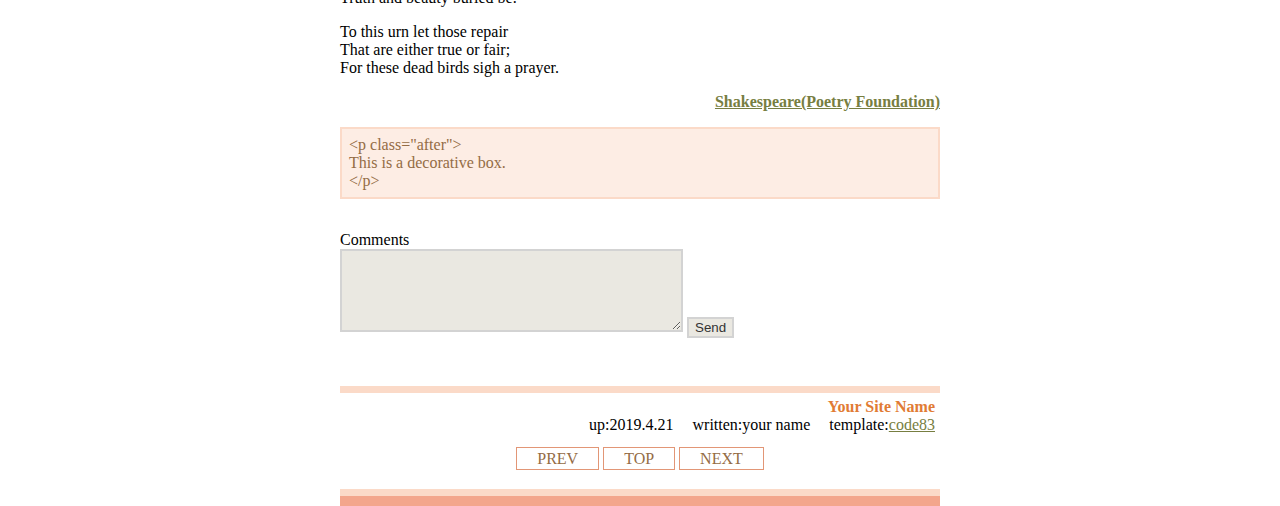
<file: novel-pink-01/text.html>
<!DOCTYPE html>
<html>
<head>
  <title>Sample</title>
  <link rel="stylesheet" type="text/css" href="css_pink.css">


</head>

<body>
  <div id="page">
    <div id="box">
    <!-- start the title of the webpage -->
    <header>
      <h1>The Phoenix and the Turtle</h1>
    </header>
    <!-- end the title of the webpage -->

    <!-- start main content -->
    <div id="content">
      <p><i>BY WILLIAM SHAKESPEARE</i></p>

      <p>Let the bird of loudest lay <br>
On the sole Arabian tree  <br>
Herald sad and trumpet be,  <br>
To whose sound chaste wings obey. </p>

<p>But thou shrieking harbinger,  <br>
Foul precurrer of the fiend,  <br>
Augur of the fever's end,  <br>
To this troop come thou not near.</p>

<p>From this session interdict  <br>
Every fowl of tyrant wing,  <br>
Save the eagle, feather'd king;  <br>
Keep the obsequy so strict. </p>

<p>Let the priest in surplice white,  <br>
That defunctive music can,  <br>
Be the death-divining swan,  <br>
Lest the requiem lack his right. </p>

<p>And thou treble-dated crow,  <br>
That thy sable gender mak'st  <br>
With the breath thou giv'st and tak'st, <br>
'Mongst our mourners shalt thou go.</p>

<p>Here the anthem doth commence:  <br>
Love and constancy is dead;  <br>
Phoenix and the Turtle fled  <br>
In a mutual flame from hence. </p>

<p>So they lov'd, as love in twain  <br>
Had the essence but in one;  <br>
Two distincts, division none:  <br>
Number there in love was slain. </p>

<p>Hearts remote, yet not asunder;  <br>
Distance and no space was seen  <br>
'Twixt this Turtle and his queen:  <br>
But in them it were a wonder. </p>

<p>So between them love did shine  <br>
That the Turtle saw his right  <br>
Flaming in the Phoenix' sight:  <br>
Either was the other's mine. </p>

<p>Property was thus appalled  <br>
That the self was not the same;  <br>
Single nature's double name  <br>
Neither two nor one was called. </p>

<p>Reason, in itself confounded,  <br>
Saw division grow together,  <br>
To themselves yet either neither, <br>
Simple were so well compounded;  </p>

<p>That it cried, "How true a twain  <br>
Seemeth this concordant one!  <br>
Love has reason, reason none,  <br>
If what parts can so remain." </p>

<p>Whereupon it made this threne  <br>
To the Phoenix and the Dove,  <br>
Co-supremes and stars of love,  <br>
As chorus to their tragic scene: </p>

<h3>threnos</h3>

<p>Beauty, truth, and rarity,  <br>
Grace in all simplicity,  <br>
Here enclos'd, in cinders lie.</p>

<p>Death is now the Phoenix' nest, <br>
And the Turtle's loyal breast  <br>
To eternity doth rest, </p>

<p>Leaving no posterity:  <br>
'Twas not their infirmity,  <br>
It was married chastity. </p>

<p>Truth may seem but cannot be;  <br>
Beauty brag but 'tis not she;  <br>
Truth and beauty buried be. </p>

<p>To this urn let those repair  <br>
That are either true or fair;  <br>
For these dead birds sigh a prayer.</p>

<p class="right">
<cite><a href="https://www.poetryfoundation.org/poems/45085/the-phoenix-and-the-turtle-56d2246f86c06">Shakespeare(Poetry Foundation)</a></cite>
</p>

<p class="after">
  &lt;p class=&quot;after&quot;&gt;<br>
  This is a decorative box.<br>
  &lt;/p&gt;
</p>



<form method="post">
<p>
Comments<br>
<textarea name="message" id="message" rows="5" cols="40"></textarea>
<input type="submit" value="Send">
</p>
</form>



    </div>
    <!-- end main content -->

    <!-- start footer -->
    <footer>
      <address>Your Site Name</address>
      <ul class="copy">
      <li>up:2019.4.21</li>
      <li>written:your name</li>
      <!-- PLEASE DO NOT DELETE THIS -->
      <li>template:<a href="http://soy.bona.jp/83/">code83</a></li>
      </ul>

      <ul class="page">
        <li><a href="#.html">PREV</a></li>
        <li><a href="#.html">TOP</a></li>
        <li><a href="#.html">NEXT</a></li>
      </ul>
    </footer>
    <!-- end footer -->
  </div>
  </div>
</body>
</html>
</file>
<file: box-01/style.css>
/* for overall structure */
* {
  margin: 0;
  padding: 0;
}
body{
  color: #595959;
  font-size: 80%
}
#container {
  width: 670px;
  margin: 0 auto;
}
#box {
  width: 670px;
  height: 380px;
  margin-left: -335px;
  margin-right: -190px;
  position: absolute;
  top: 25%;
  left: 50%;
}
/*************************/
/* sidebar */
#side {
  float: left;
  width: 220px;
  height: 350px;
  background: url(016.gif) no-repeat left bottom;
}

#side h1{
  color: #595959;
  font-size: 140%;
  margin-bottom: 10px;
}

/* side bar navi */
#side ul {
  padding: 0px;
  text-align: left;
}

#side ul li {
  list-style-type: none;
}

/*************************/
/* main module */
#main {
  float: left;
  width: 450px;
  height: 350px;
}
iframe {
  border: none;
  width: 100%;
  height: 100%;

}

/*************************/
/* footer */
footer {
  clear: left;
  position: relative;
  width: 100%;
  height: 30px;
  text-align: right;
  background: url(019.gif) no-repeat right top;
}
footer ul {
  padding-right: 240px;
}
/*************************/
/* other elements */
em, strong, ins {
  color: #080808;
}

a {
  text-decoration: none;
  color: #374140;
}
a:hover {
  color: #080808;
}
a:visited {
  color: #080808;
}

li {
  list-style-type: none;
}

div.dec {
  padding: 5px;
  margin-bottom: 4px;
  background: #D9D9D9;
  border-left: 5px #080808 solid;
}
/* headings */
h2 {
  background: #BEBDBF;
  border-left: 5px #080808 solid;
  padding-left: 10px;
  color: #080808;
  margin-bottom: 5px;
}

h3 {
  border-left: 5px #BFBFBF solid;
  padding-left: 10px;
  margin-bottom: 5px;
}

h4 {
  color: #8C8C8C;
  text-decoration: underline;
  margin-bottom: 3px;
}

h5 {
  color: #8C8C8C;
  margin-bottom: 1px;
}
</file>
<file: novel-01/style.css>
/* overall style */
html{
  /* scroll bar style */
}
body{
  margin:0;
  padding:0;
  color:#333333
  font-family: Georgia, Times, serif;
  front: 80%;
}
/* link style */
a:link		{ color:#777e41; }
a:visited	{ color:#777e41; }
a:hover		{ color:#f39800; }
a:active	{ color:#f39800; }
/* list style */
ul, ol {
  margin:0;
  padding-left:30px;
}
dl {
  margin: 0 10px;
}
dd {
  margin-left: 15px;
  padding-left: 10px;
  color: #626063;
  font-size:88%;
  border-left:1px #9f9f98 solid;
}
/* text style */
em	{ color:#e8383d; font-style:normal; font-weight:bold; }
strong	{ color:#e8383d; border-bottom:2px #ffdc00 solid; }
ins	{ text-decoration:underline; }
del	{ text-decoration:line-through; }

b	{ font-weight:bold; }
i	{ font-style:italic; }
big	{ font-size:140%; }
small	{ font-size:80%; }
/* mail form style */
form {
  margin:2em 0;
}
input, textarea {
  background:#eae8e1;
  color:#333333;
  border:2px #d3d3d3 solid;
}
/* quotes and citation style */
blockquote {
margin:0;
padding:0;
color:#504946;
}
q {
border-bottom:1px #9f9f98 dotted;
}
cite {
color:#777e41;
font-weight:bold;
font-style:normal;
}
pre {
padding:5px;
background:#e6eae6;
border-top:1px #9f9f98 solid;
border-bottom:1px #9f9f98 solid;
overflow:auto; /* add scrollbar if needed */
}
/* page style */
#page {
  width: 600px;
  margin:0 auto;
  border-top: 10px #512DA8 solid;
  border-bottom: 10px #512DA8 solid;
}
#box{
  border-top:7px #9575CD solid;
  border-bottom:7px #9575CD solid;
}
/* header style */
header {
  text-align: center;
  border-bottom: 7px#512DA8 solid;
}
header h1 {
  color: #512DA8;
  font: 240%/1.0;
}
/* content style */
#content {
  margin-bottom:3em;
}
#content h2 {
padding-left:10px;
background:#9575CD;
color:#512DA8;
font-size: 130%;
}
#content h3 {
padding-left:5px;
color:#946c45;
border-bottom:2px #8B63A6 solid;
}
#content h4 {
color:#898989;
}
#content h5 {
font-size:100%;
}
#content h6 {
font-size:80%;
}
#content p.after {
  padding:7px;
  background:#dcd1ee;
  color:#946c45;
  border:2px #9575CD solid;
}
/* footer style */
footer {
  padding:5px;
  border-top: 7px #512DA8 solid;
}
footer address {
  text-align: right;
  font-weight: bold;
  font-style: normal;
  color: #420F8D;
}
footer ul.copy {
  margin: 0;
  padding: 0;
  text-align: right;
}
 footer ul.copy li {
   list-style-type: none;
   padding-left: 15px;
   display: inline;
 }
 footer ul.page {
   margin:1em 0;
   padding: 0;
   text-align: center;
 }
footer ul.page li {
  list-style-type: none;
  display: inline;
}
footer ul.page a {
  padding: 2px 20px;
  color: #420F8D;
  text-decoration: none;
  border:1px #420F8D solid;
}
footer ul.page a:hover {
  background: #dcd1ee;
}
/* location adjustment */
.center	{ text-align:center; }
.left	{ text-align:left; }
.right	{ text-align:right; }
</file>
<file: novel-pink-01/css_pink.css>
/* overall style */
html{
  /* scroll bar style */
}
body{
  margin:0;
  padding:0;
  color:#333333
  font-family: Georgia, Times, serif;
  front: 80%;
}
/* link style */
a:link		{ color:#777e41; }
a:visited	{ color:#777e41; }
a:hover		{ color:#f39800; }
a:active	{ color:#f39800; }
/* list style */
ul, ol {
  margin:0;
  padding-left:30px;
}
dl {
  margin: 0 10px;
}
dd {
  margin-left: 15px;
  padding-left: 10px;
  color: #626063;
  font-size:88%;
  border-left:1px #9f9f98 solid;
}
/* text style */
em	{ color:#e8383d; font-style:normal; font-weight:bold; }
strong	{ color:#e8383d; border-bottom:2px #ffdc00 solid; }
ins	{ text-decoration:underline; }
del	{ text-decoration:line-through; }

b	{ font-weight:bold; }
i	{ font-style:italic; }
big	{ font-size:140%; }
small	{ font-size:80%; }
/* mail form style */
form {
  margin:2em 0;
}
input, textarea {
  background:#eae8e1;
  color:#333333;
  border:2px #d3d3d3 solid;
}
/* quotes and citation style */
blockquote {
margin:0;
padding:0;
color:#504946;
}
q {
border-bottom:1px #9f9f98 dotted;
}
cite {
color:#777e41;
font-weight:bold;
font-style:normal;
}
pre {
padding:5px;
background:#e6eae6;
border-top:1px #9f9f98 solid;
border-bottom:1px #9f9f98 solid;
overflow:auto; /* add scrollbar if needed */
}
/* page style */
#page {
  width: 600px;
  margin:0 auto;
  border-top: 10px #f3a68c solid;
  border-bottom: 10px #f3a68c solid;
}
#box{
  border-top:7px #fbdac8 solid;
  border-bottom:7px #fbdac8 solid;
}
/* header style */
header {
  text-align: center;
  border-bottom: 7px #fbdac8 solid;
}
header h1 {
  color: #e17b34;
  font: 240%/1.0;
}
/* content style */
#content {
  margin-bottom:3em;
}
#content h2 {
padding-left:10px;
background:#fce4d6;
color:#e17b34;
font-size: 130%;
}
#content h3 {
padding-left:5px;
color:#946c45;
border-bottom:2px #e9dacb solid;
}
#content h4 {
color:#898989;
}
#content h5 {
font-size:100%;
}
#content h6 {
font-size:80%;
}
#content p.after {
  padding:7px;
  background:#fdede4;
  color:#946c45;
  border:2px #fbdac8 solid;
}
/* footer style */
footer {
  padding:5px;
  border-top: 7px #fbdac8 solid;
}
footer address {
  text-align: right;
  font-weight: bold;
  font-style: normal;
  color: #e17b34;
}
footer ul.copy {
  margin: 0;
  padding: 0;
  text-align: right;
}
 footer ul.copy li {
   list-style-type: none;
   padding-left: 15px;
   display: inline;
 }
 footer ul.page {
   margin:1em 0;
   padding: 0;
   text-align: center;
 }
footer ul.page li {
  list-style-type: none;
  display: inline;
}
footer ul.page a {
  padding: 2px 20px;
  color: #946c45;
  text-decoration: none;
  border:1px #e29676 solid;
}
footer ul.page a:hover {
  background: #fbdac8;
}
/* location adjustment */
.center	{ text-align:center; }
.left	{ text-align:left; }
.right	{ text-align:right; }
</file>
